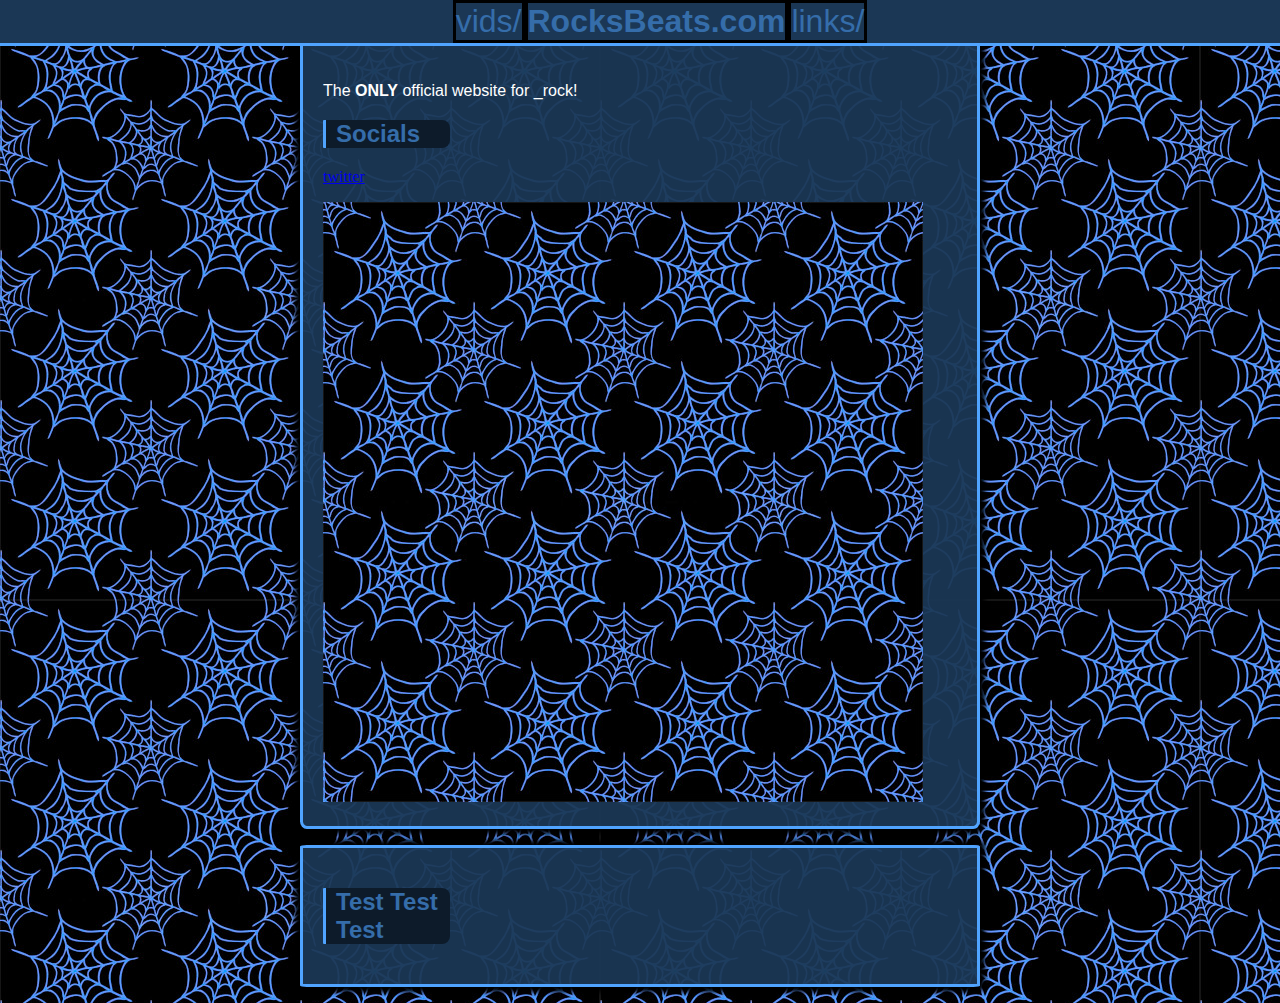
<file: index.html>
<!DOCTYPE html>
<html>
<head>
	<title>RocksBeats.com</title>
	<meta charset="UTF-8">
	<link href="style.css" rel="stylesheet" />
</head>

<header>

	<div>vids/</div>
	<div><strong>RocksBeats.com</strong></div>
	<div>links/</div>
</header>

<body>
	<main class=top>
		<p>The <b>ONLY</b> official website for _rock!</p>
		<h2>Socials</h2>
		<a href="https://twitter.com/">twitter</a>
		</p>
	<img src="i/webs.jpg" alt="pink spider webs" height="600" width="600">
	</main>
	<main>
		<h2>Test Test Test</h2>
	</main>
</body>
</html>
</file>
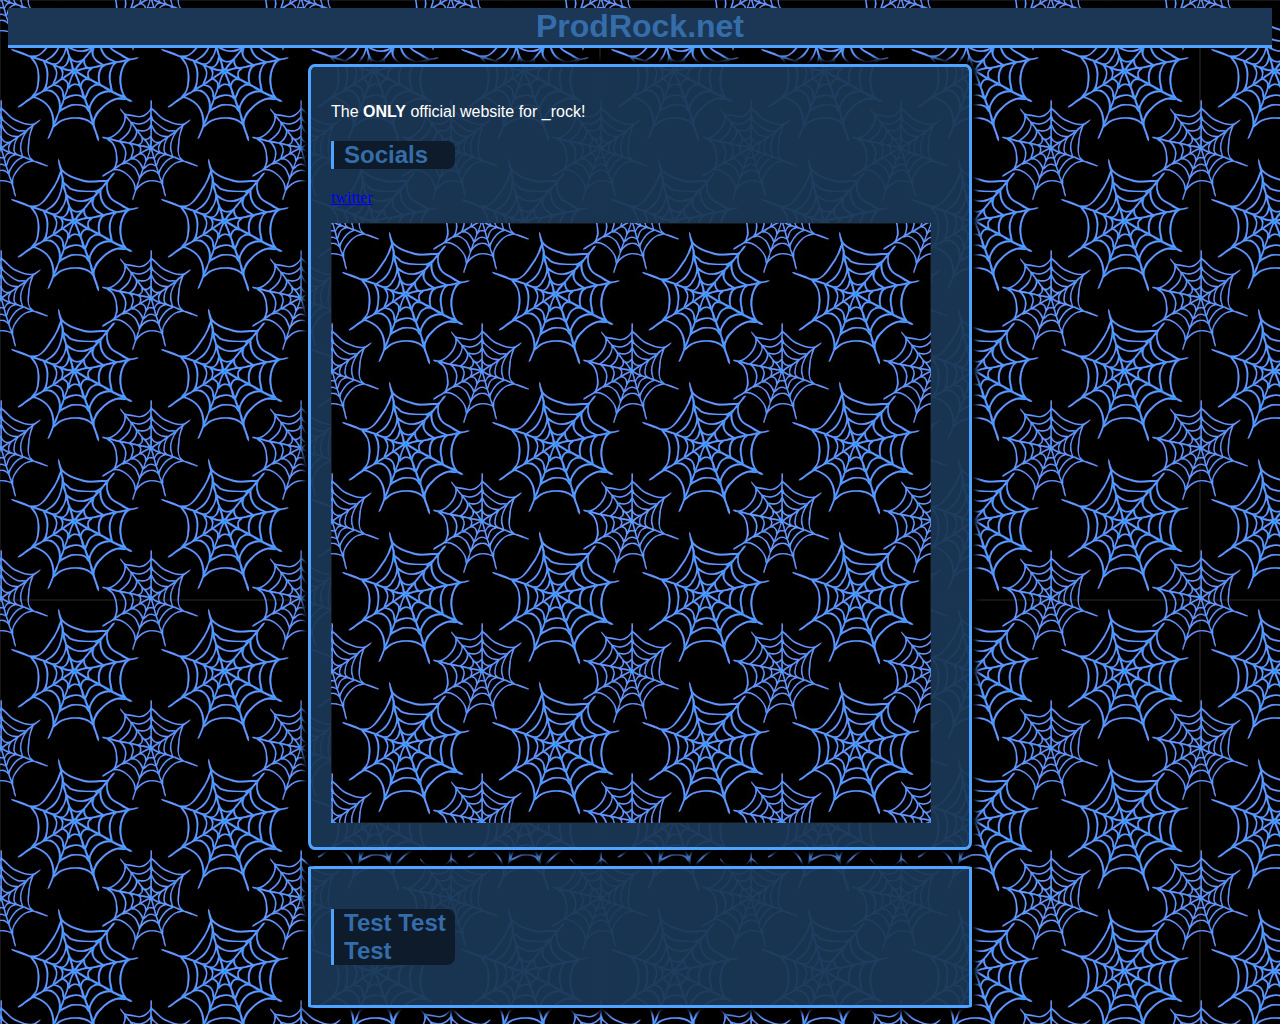
<file: old.html>
<!DOCTYPE html>
<html>
<head>
	<title>ProdRock.net</title>
	<meta charset="UTF-8">
</head>
	<header><strong>ProdRock.net</strong></header>
<body>
	<main>
		<p>The <b>ONLY</b> official website for _rock!</p>
		<h2>Socials</h2>
		<a href="https://twitter.com/">twitter</a>
		</p>
	<img src="i/webs.jpg" alt="pink spider webs" height="600" width="600">
	</main>
	<main>
		<h2>Test Test Test</h2>
	</main>
</body>
</html>
<style>
main {
	background-color: #1b3755f0;
	border: solid #50a4ff;
	padding: 20px;
	margin: 1em 300px;
	border-radius: 1%;
	box-shadow: 0px 0px 5px 5px black;
	min-width: 600px;
}
body {
	background-image: url("i/webs.jpg")
}
header {
	color: #356daa;
	background: #1b3755;
	border-bottom: solid #50a4ff;
	text-align: center;
	margin: 0px; 
	font-family: sans-serif;  
	font-size: xx-large;
	min-width: 500px;
	position: sticky;
	top: 0px;
	box-sizing: content-box;
	width: 100%;
}
p {
	color: white;
	font-family: sans-serif;
}
h2 {
	color: #356daa;
	background-color: #0d1b2a;
	font-family: sans-serif;
	padding-left: 10px;
	border-left: solid #50a4ff;
	margin-right: 80%;
	border-radius: 1px 8px 8px 1px;
}
a:visited {
	color: #ce50ff;
	font-size: 16pt;
}
</style>
</file>
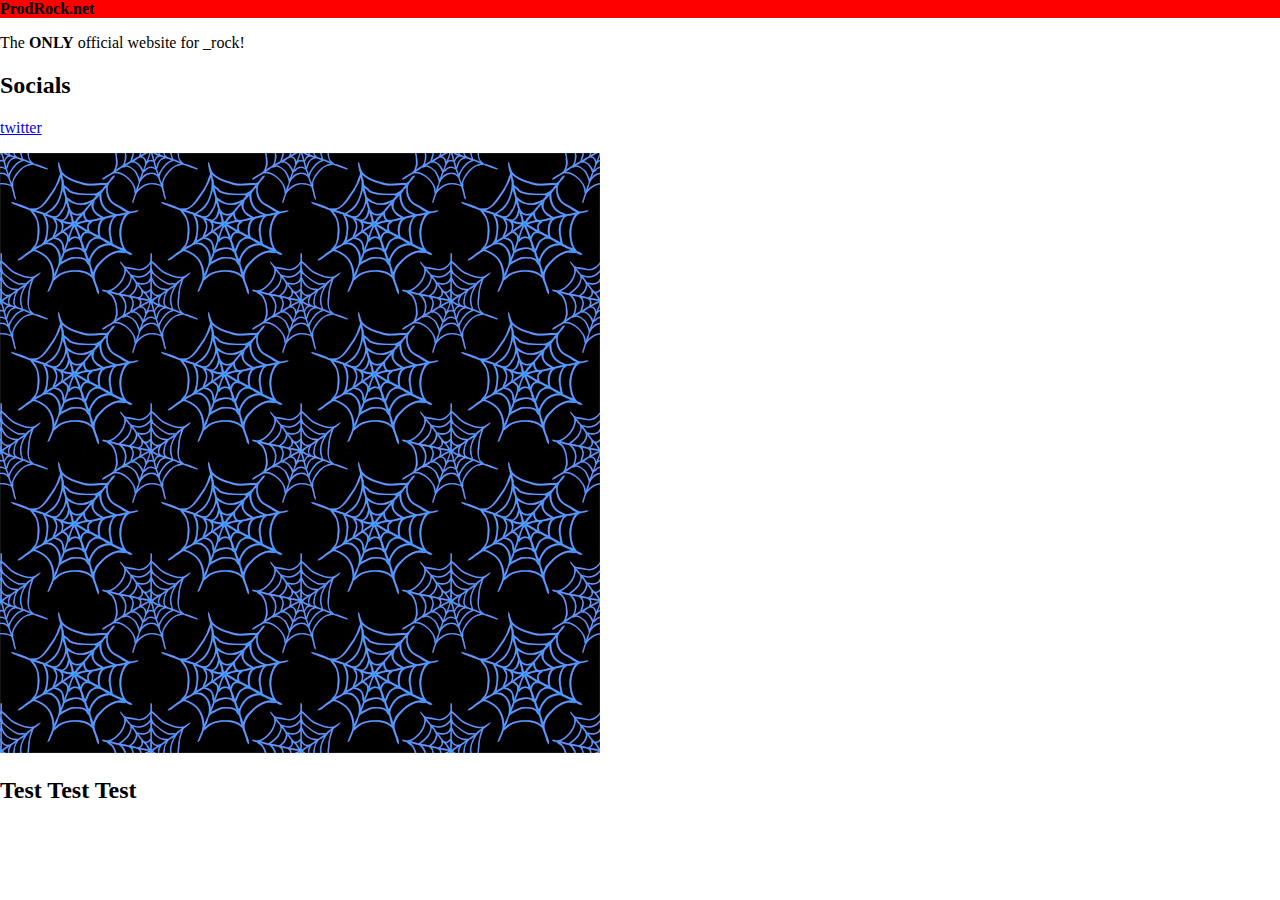
<file: test.html>
<!DOCTYPE html>
<html>
<head>
	<title>ProdRock.net</title>
	<meta charset="UTF-8">
</head>
<body>
	<header><strong>ProdRock.net</strong></header>
	<main>
		<p>The <b>ONLY</b> official website for _rock!</p>
		<h2>Socials</h2>
		<a href="https://twitter.com/">twitter</a>
		</p>
	<img src="i/webs.jpg" alt="pink spider webs" height="600" width="600">
	</main>
	<main>
		<h2>Test Test Test</h2>
	</main>
</body>
</html>
<style>
header {
background: red;
position: left;
}
body {
margin: 0px;	
}
</style>
</file>
<file: style.css>
body {
	background-image: url("i/webs.jpg");
	margin: 0px;
}
main {
	background-color: #1b3755f0;
	border: solid #50a4ff;
	padding: 20px;
	margin: 0px 300px 1em;
	border-radius: 1%;
	box-shadow: 0px 0px 5px 5px black;
	min-width: 600px;
}

header {
	color: #356daa;
	background: #1b3755;
	border-bottom: solid #50a4ff;
	text-align: center;
	padding: 0px 20px;
	margin: 0px;
	font-family: sans-serif;
	font-size: xx-large;
	min-width: 500px;
	position: sticky;
	top: 0px;
	box-sizing: content-box;
	width: 100%;
	display: flex;
	align-items: center;
	justify-content: center;
}
p {
	color: white;
	font-family: sans-serif;
}
h2 {
	color: #356daa;
	background-color: #0d1b2a;
	font-family: sans-serif;
	padding-left: 10px;
	border-left: solid #50a4ff;
	margin-right: 80%;
	border-radius: 1px 8px 8px 1px;
}
.top {

	border-width: 0px medium medium;
	border-top-right-radius: 0px;
	border-top-left-radius: 0px;
}
a:visited {
	color: #ce50ff;
	font-size: 16pt;
}
div {
	border: solid black;

}
</file>
